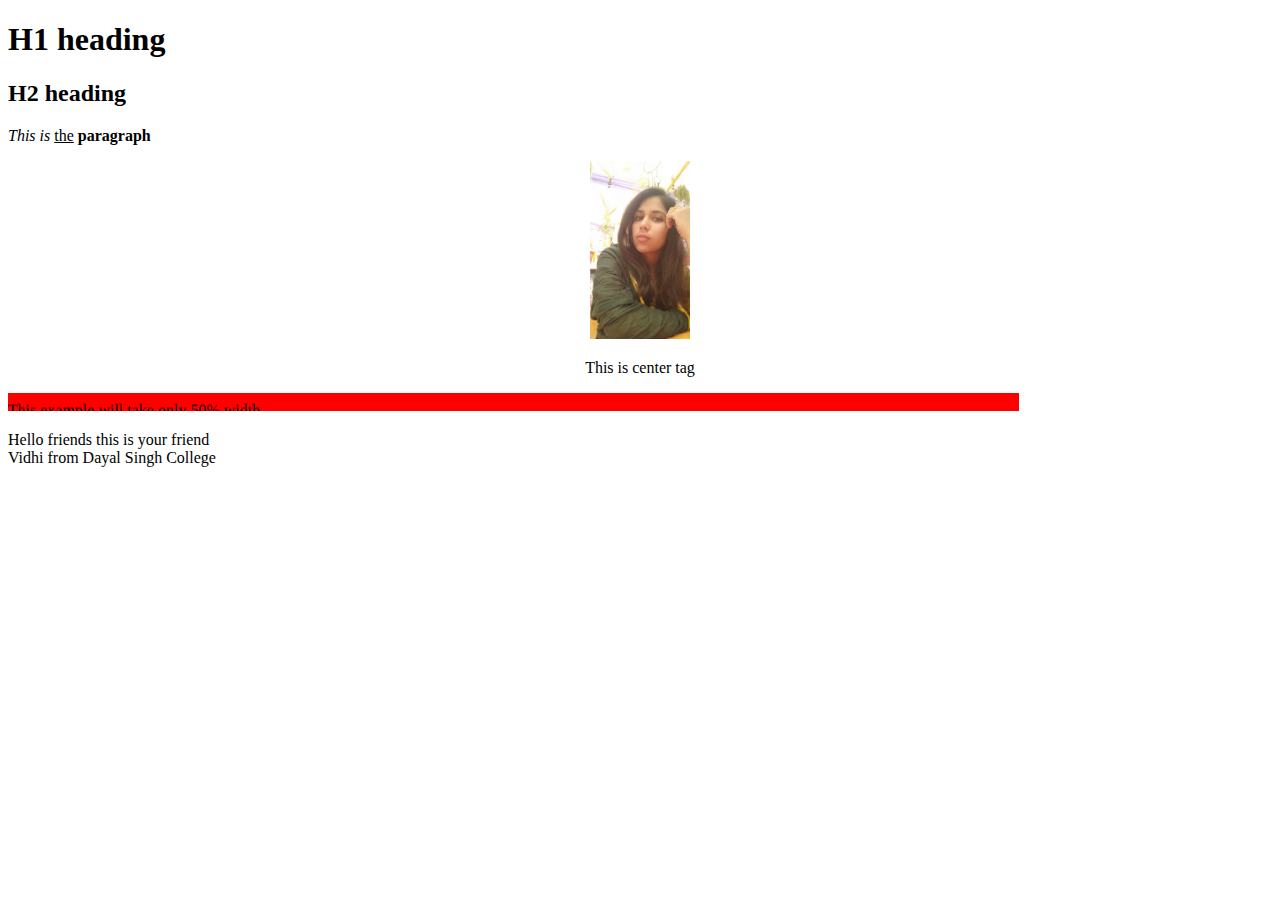
<file: sample Webpage/index.html>
<!Doctype html>

<html>
	<head>

		<!-- 1rem = 10px -->
		<!-- meta tags, title, script ,style -->
		<title>THis is sample website</title>

	</head>
	<body>
		<!-- headings -->
		<h1>H1 heading</h1>
		<h2>H2 heading</h2>



		<!-- paragraph with bold italic and underline styles -->
		<p><i>This is</i> <u>the</u> <b>paragraph</b></p>
		<!-- b , i ,u === bold,italic ,underline-->

		<!-- br is break tag -->
		
		<!-- px , rem , em, % , viewport ,10vw , 10vh  -->
		<center>
			<img src="./sample.jpeg"/ width="100px" height="auto">
			<p>This is center tag</p>
		</center>

		<!--  -->

		<marquee bgcolor="red" direction="up" behaviour="scroll" width="80%" height="50%">This example will take only 50% width</marquee>
 
		<p>Hello friends this is your friend <br> Vidhi from Dayal Singh College</p>
	</body>
</html>
</file>
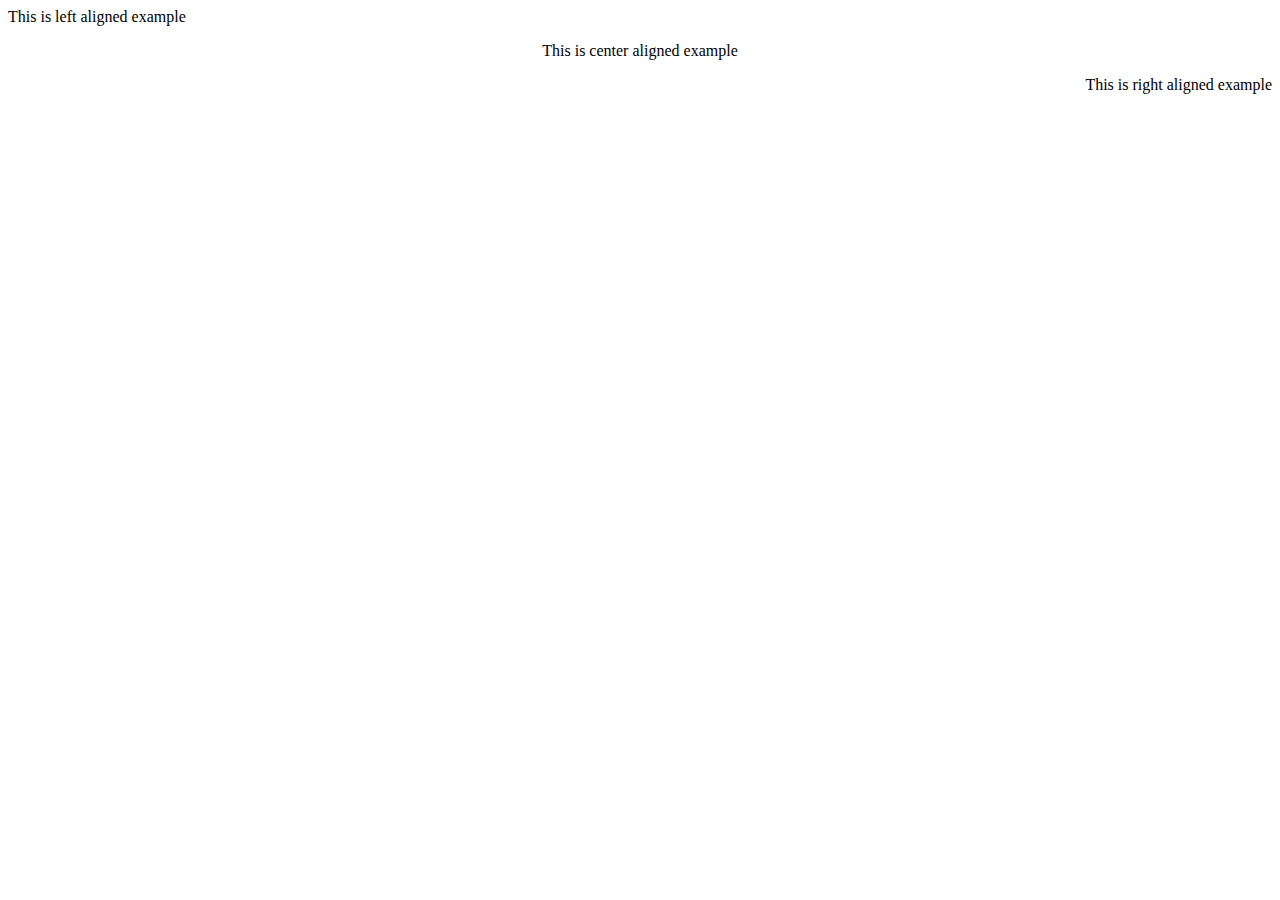
<file: ATTRIBUTES/ALIGN.html>
<!Doctype.html>
	<html>
	<head>
		<title>ALIGN ATTRIBUTES SAMPLE</title>
	</head>
	<body>
		<p align="left">This is left aligned example</p>
		<p align="center">This is center aligned example</p>
		<p align="right">This is right aligned example</p>
	</body>
	</html
>
</file>
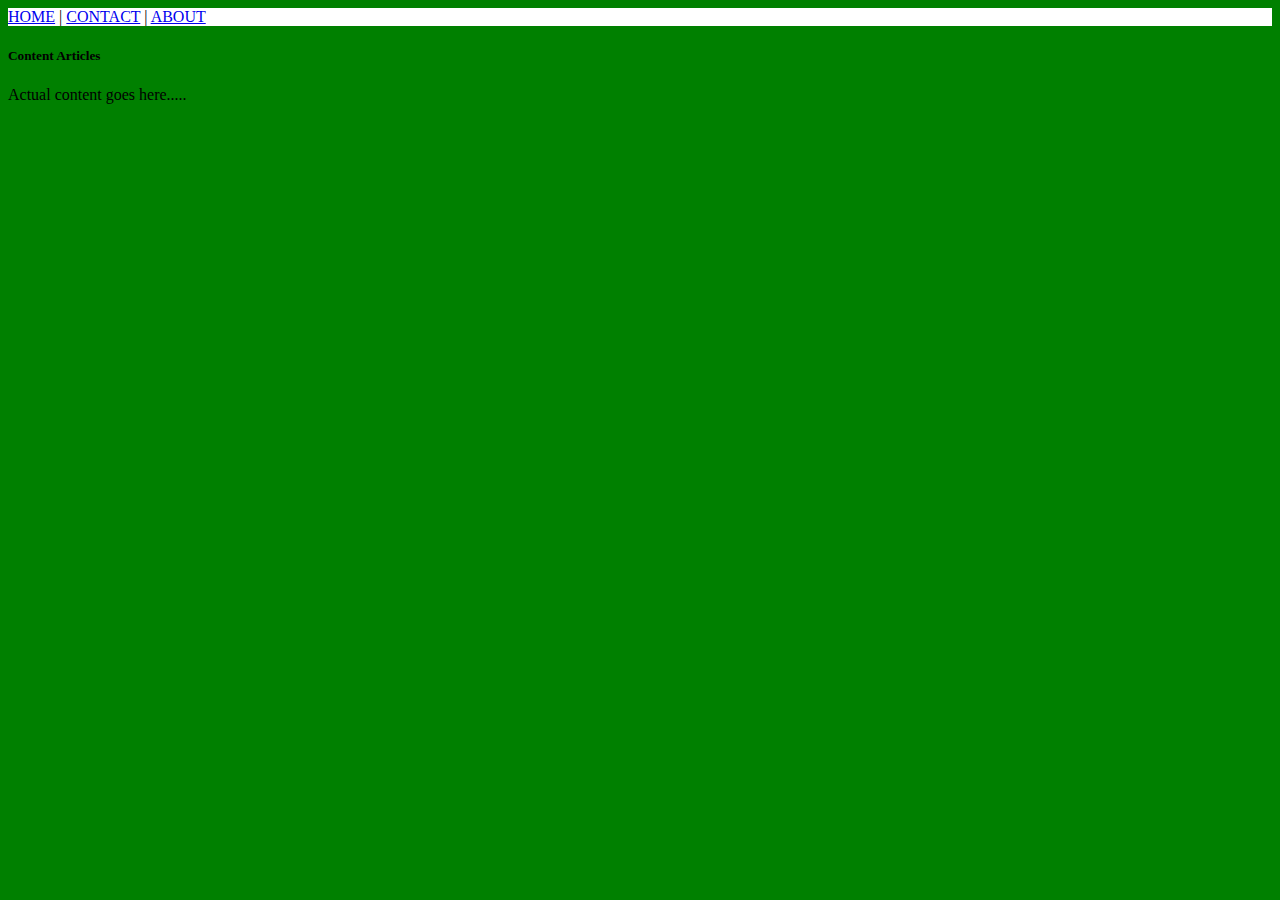
<file: ATTRIBUTES/Grouping content.html>
<!DOCTYPE html>
<html>

   <head>
      <title>Div Tag Example</title>
      <link rel="stylesheet"  href="style.css">
   </head>
	

<!-- directly accessable tags in css
1. body
2. *
3. html
4. normal tags
 -->

   <body>   
      <div id = "menu" >
         <a href = "/index.htm">HOME</a> | 
         <a href = "/about/contact_us.htm">CONTACT</a> | 
         <a href = "/about/index.htm">ABOUT</a>
      </div>

      <div class = "content" >
         <h5>Content Articles</h5>
         <p>Actual content goes here.....</p>
      </div>
   </body>
	
</html>
</file>
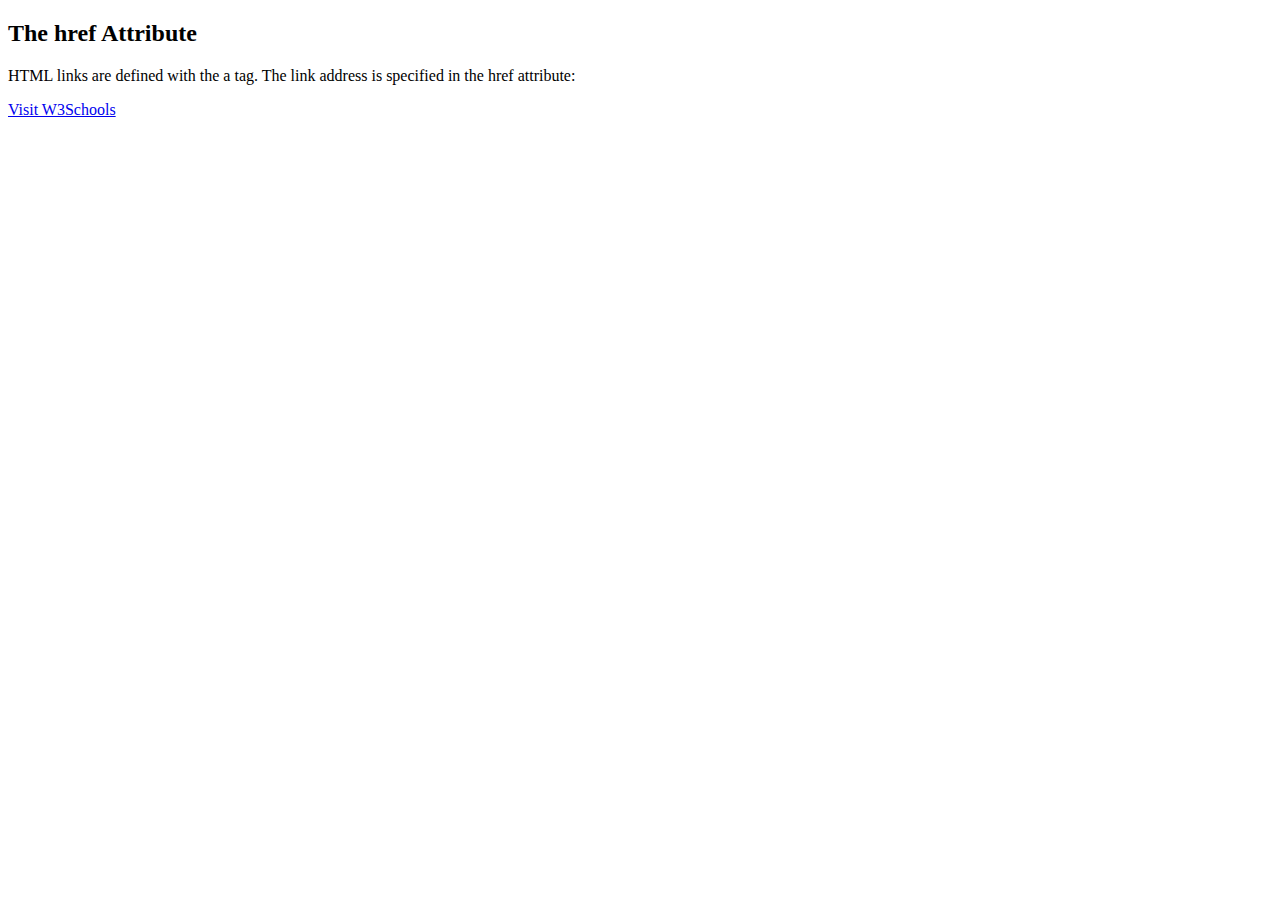
<file: ATTRIBUTES/HREF.html>
<!DOCTYPE html>
<html>
<body>

<h2>The href Attribute</h2>

<p>HTML links are defined with the a tag. The link address is specified in the href attribute:</p>

<a href="https://www.w3schools.com">Visit W3Schools</a>

</body>
</html>
</file>
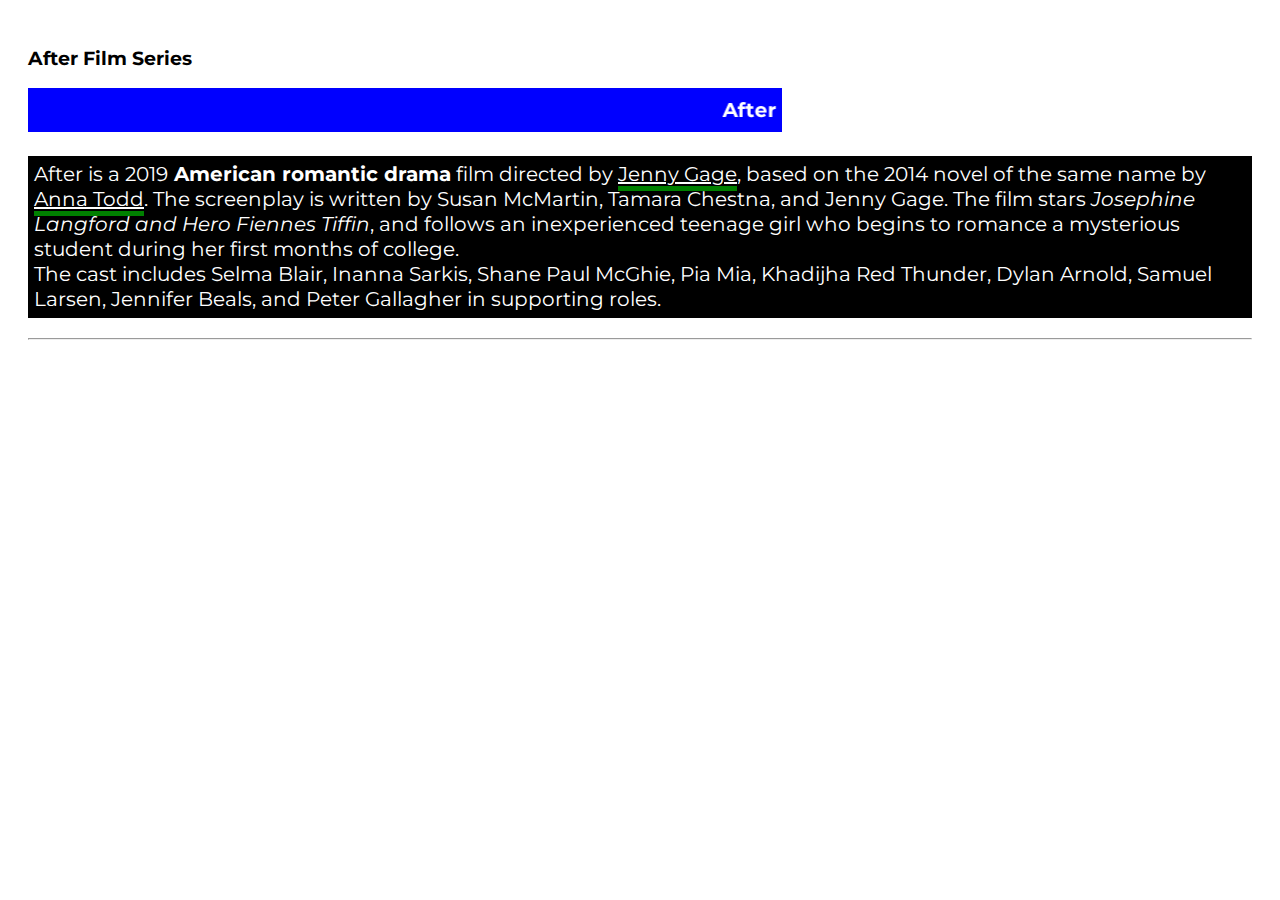
<file: practical/q1.html>
<!-- 1. Create HTML document with the following formatting – Bold, Italics, Underline,
Colors, Headings, Title, Font and Font Width, Background, Paragraph, Line Breaks,
Horizontal Line, Blinking text as well as marquee text.  -->

<!DOCTYPE html>
<html>
<head>
	<title>Question number 1</title>
	<style>
	@import url('https://fonts.googleapis.com/css2?family=Montserrat:wght@300&display=swap');

	body {
		font-family: 'Montserrat', sans-serif;
	 	padding: 20px;
	}
	u{
		 border-bottom: 5px solid green;
	}
}
	</style>
</head>
<body>
	 <h3 class="blink">After Film Series</h3>
	 <!-- <h3 class="blink">After Film Series</h3> -->
	<marquee width="60%" direction="left" style="padding: 10px;font-size: 20px; font-weight:bolder ; background-color: blue ; color: white;">
		After (2019 film)
	</marquee>

	<p style="background-color: black; color: white;padding: 6px; line-height: 25px;font-size: 20px;">After is a 2019<b> American romantic drama</b> film directed by <u>Jenny Gage</u>, based on the 2014 novel of the same name by <u>Anna Todd</u>. The screenplay is written by Susan McMartin, Tamara Chestna, and Jenny Gage. The film stars <i>Josephine Langford and Hero Fiennes Tiffin</i>, and follows an inexperienced teenage girl who begins to romance a mysterious student during her first months of college. <br> The cast includes Selma Blair, Inanna Sarkis, Shane Paul McGhie, Pia Mia, Khadijha Red Thunder, Dylan Arnold, Samuel Larsen, Jennifer Beals, and Peter Gallagher in 
	supporting roles.</p>

	<hr>

	
</body>
</html>
</file>
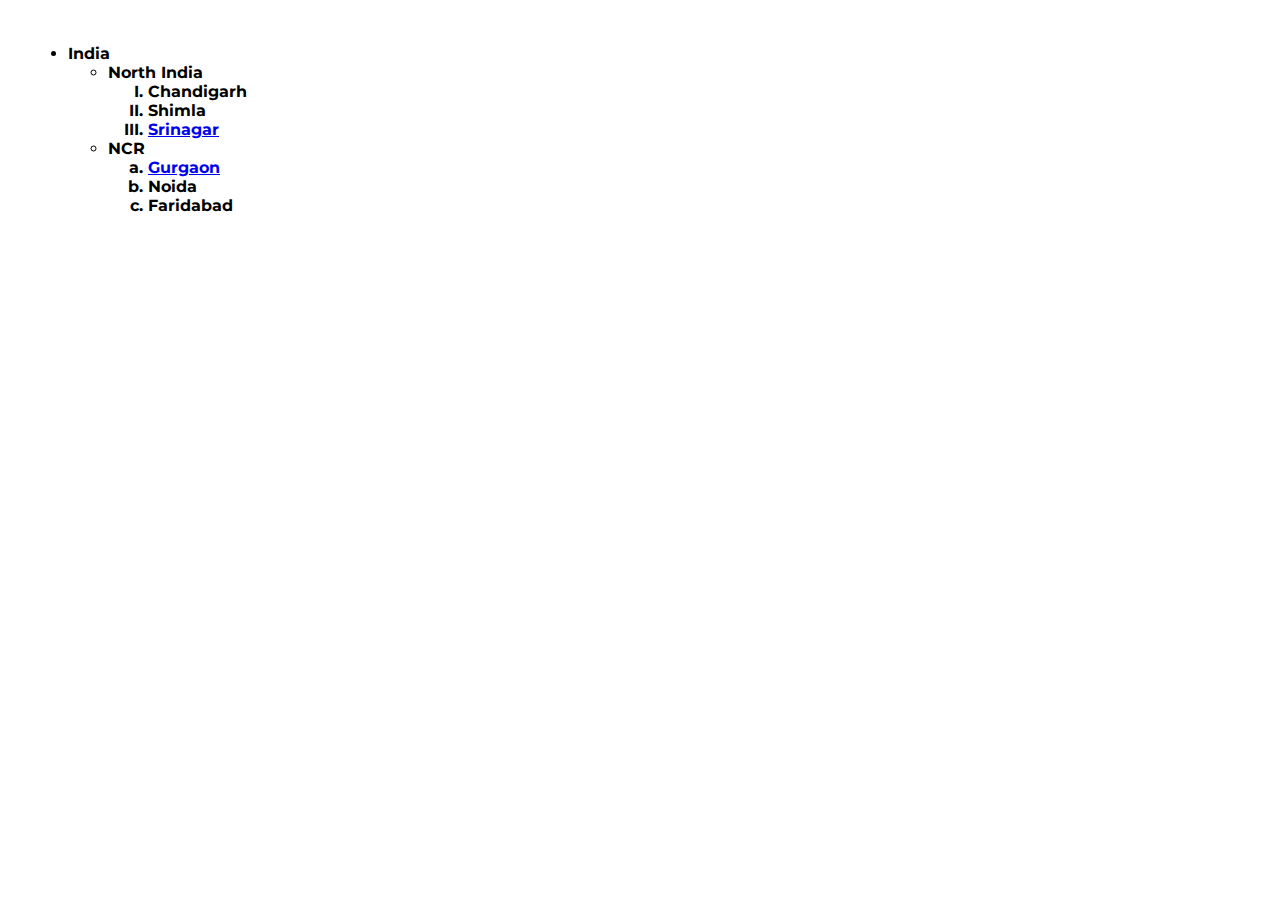
<file: practical/q2.html>
<!-- 2. Write an HTML code to generate the following list (with given links). The link should
show the image of that particular city.
● India
	o North India
		I. Chandigarh
		II. Shimla
		III. Srinagar
	o NCR
		a. Gurgaon
		b. Noida
		c. Faridabad
	 -->

<!DOCTYPE html>
<html>
<head>
	<title>Question number 2</title>
	<style>
	
		@import url('https://fonts.googleapis.com/css2?family=Montserrat:wght@300&display=swap');

		body {
			font-weight: bold;
			font-family: 'Montserrat', sans-serif;
		 	padding: 20px;
		}

	</style>
</head>
<body>
	<ul width="100%">
		<li>India</li>
		<ul>
			<li>North India</li>
			<ol type="I">
				<li>Chandigarh</li>
				<li>Shimla</li>
				<li> <a href="https://www.travelxp.com/pages/wp-content/uploads/2021/04/Srinagar.jpg">Srinagar</a></li>
			</ol>
			<li>NCR</li>
			<ol type="a">
				<li><a href="https://i.ytimg.com/vi/h4EEmCa1hEI/maxresdefault.jpg">Gurgaon</a></li>
				<li>Noida</li>
				<li>Faridabad</li>
			</ol>
		</ul>
	</ul>
</body>
</html>
</file>
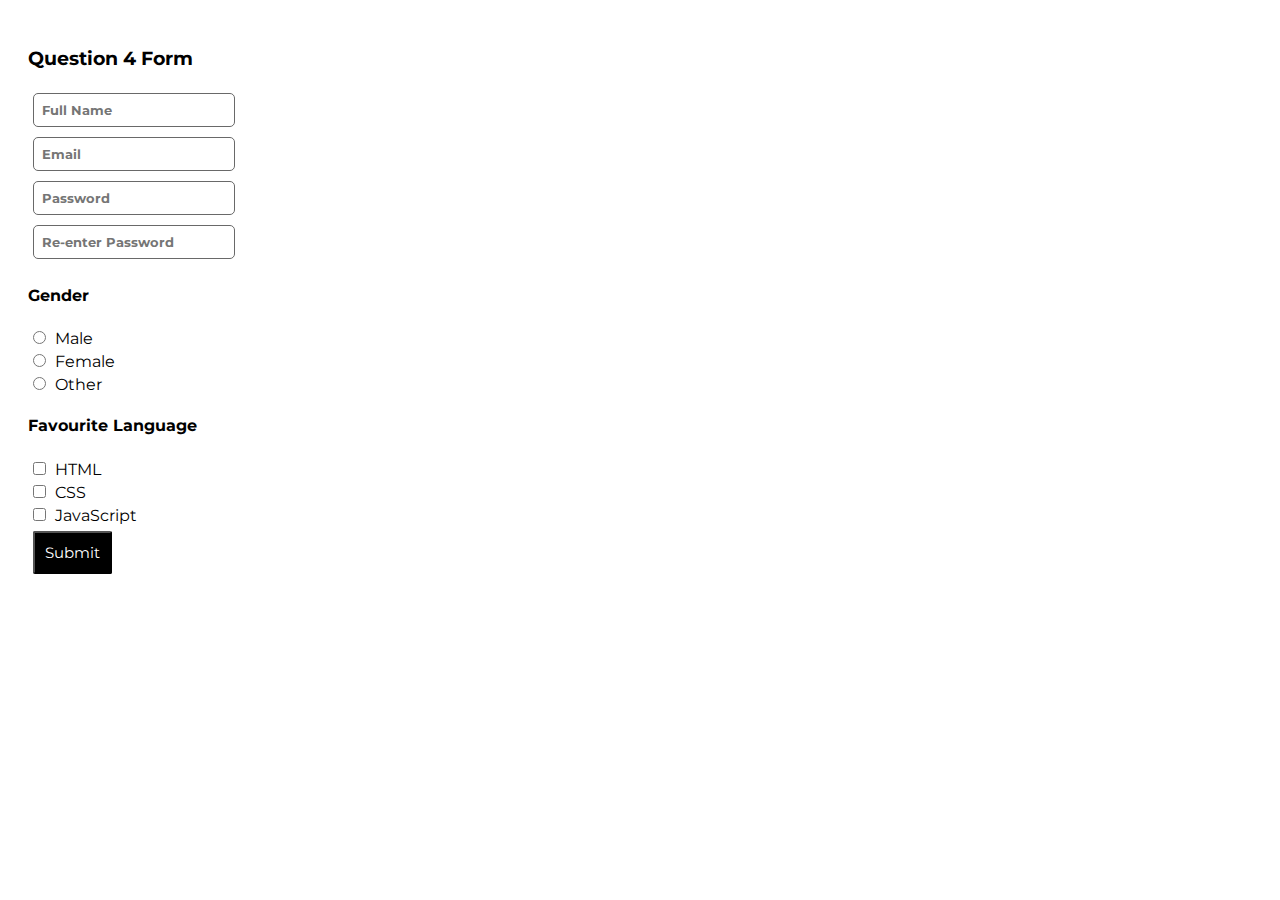
<file: practical/q4.html>
<!-- Write an HTML program to design a form which should allow entering your personal
data
 (Hint: make use of text field, password field, e-mail, lists, radio buttons,
radioes, submit button) -->

<!DOCTYPE html>
<html>
<head>
	<title>Question number 4</title>
	<style>
		@import url('https://fonts.googleapis.com/css2?family=Montserrat:wght@300&display=swap');

		body {
			font-family: 'Montserrat', sans-serif;
		 	padding: 20px;
		}
		input {
			font-weight: bold; 
			font-family: 'Montserrat', sans-serif;
			border-radius: 5px;
			border: 1px solid dimgray;
			margin: 5px;
			padding: 8px;
		}
		button {
			background-color:black ;
			color: white;
			font-size: 15px;
			border-radius: 2px;
			margin: 5px;
			padding: 8px 0px;
			font-family: 'Montserrat', sans-serif;
		}
	</style>
</head>
<body>

	<h3>Question 4 Form</h3>
	<form>
		<input type="name" name="name" placeholder="Full Name"><br>
		<input type="email" name="email" placeholder="Email"><br>
		<input type="password" name="password" placeholder="Password"><br>
		<input type="password" name="repasswrd" placeholder="Re-enter Password"><br>
		
		<h4>Gender</h4>
		<div>
		  <input type="radio" id="male" name="gender" value="m">
		  <label for="gender"> Male</label><br>
		  <input type="radio" id="female" name="gender" value="f">
		  <label for="gender"> Female</label><br>
		  <input type="radio" id="other" name="gender" value="o">
		  <label for="gender"> Other</label><br>

		</div>
		
		<h4>Favourite Language</h4>

	 	<div>
			<input type="checkbox" id="html" name="fav_language" value="HTML">
			<label for="html">HTML</label><br>
			<input type="checkbox" id="css" name="fav_language" value="CSS">
			<label for="css">CSS</label><br>
			<input type="checkbox" id="javascript" name="fav_language" value="JavaScript">
			<label for="javascript">JavaScript</label>
		</div>		
		
		


		<button type="submit" style="padding:10px">Submit</button>
	
	</form>

</body>
</html>
</file>
<file: ATTRIBUTES/style.css>
body {
	background-color: green;
}

/*id = # , class = . */

#menu {
	background-color: white;
/*	display: flex;
	flex-direction: column;*/
}

.content {
	
}
</file>
